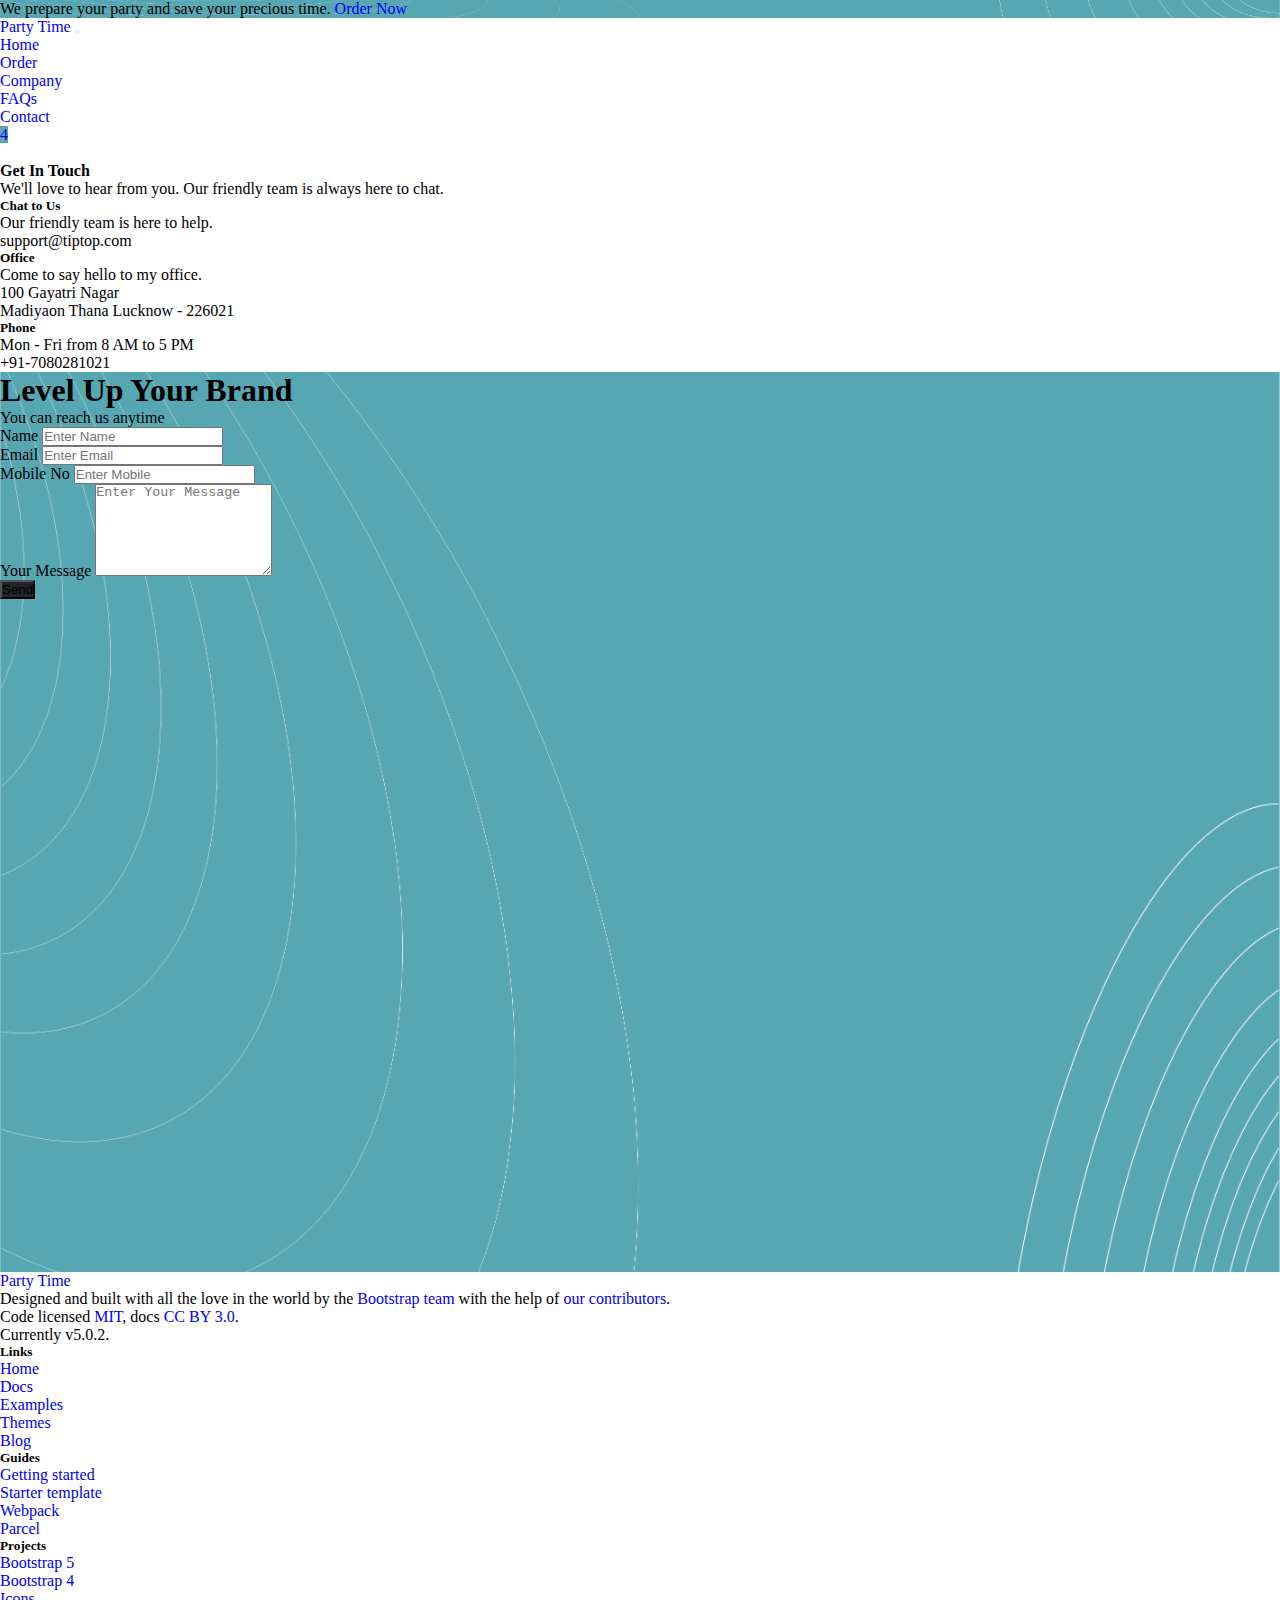
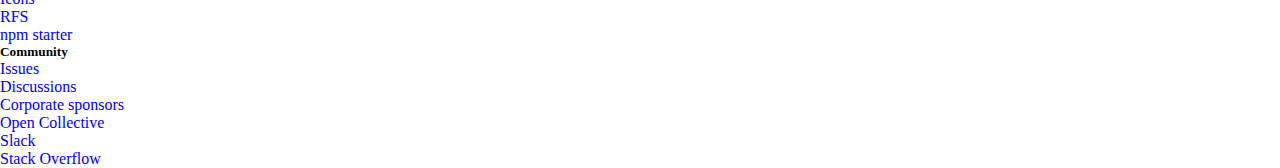
<file: contact.html>
<!doctype html>
<html lang="en">

<head>
    <!-- Required meta tags -->
    <meta charset="utf-8">
    <meta name="viewport" content="width=device-width, initial-scale=1">

    <!-- Font Awesome -->
    <link rel="stylesheet" href="https://cdnjs.cloudflare.com/ajax/libs/font-awesome/6.1.1/css/all.min.css"
        integrity="sha512-KfkfwYDsLkIlwQp6LFnl8zNdLGxu9YAA1QvwINks4PhcElQSvqcyVLLD9aMhXd13uQjoXtEKNosOWaZqXgel0g=="
        crossorigin="anonymous" referrerpolicy="no-referrer" />
    <!-- Bootstrap CSS -->
    <link href="https://cdn.jsdelivr.net/npm/bootstrap@5.0.2/dist/css/bootstrap.min.css" rel="stylesheet"
        integrity="sha384-EVSTQN3/azprG1Anm3QDgpJLIm9Nao0Yz1ztcQTwFspd3yD65VohhpuuCOmLASjC" crossorigin="anonymous">
    <!-- Custom CSS -->
    <link rel="stylesheet" href="css/style.css">
    <title>Tip Top Order | Lets do party</title>
</head>

<body class="bg-dark">
    <div class="container-fluid bg-info p-2 text-light text-center top-bar">
        We prepare your party and save your precious time. <a href="#" class="text-light">Order Now</a>
    </div>
<!-- Navbar -->
    <nav class="navbar navbar-expand-lg navbar-dark bg-dark">
        <div class="container">
            <a class="navbar-brand" href="#">
                <i class="fa-solid fa-champagne-glasses"></i> Party Time
            </a>
            <button class="navbar-toggler" type="button" data-bs-toggle="collapse"
                data-bs-target="#navbarSupportedContent" aria-controls="navbarSupportedContent" aria-expanded="false"
                aria-label="Toggle navigation">
                <span class="navbar-toggler-icon"></span>
            </button>
            <div class="collapse navbar-collapse" id="navbarSupportedContent">
                <ul class="navbar-nav ms-auto mb-2 mb-lg-0">
                    <li class="nav-item">
                        <a class="nav-link active" aria-current="page" href="index.html">Home</a>
                    </li>
                    <li class="nav-item">
                        <a class="nav-link" href="#">Order</a>
                    </li>
                    <li class="nav-item">
                        <a class="nav-link" href="#">Company</a>
                    </li>
                    <li class="nav-item">
                        <a class="nav-link" href="#">FAQs</a>
                    </li>
                    <li class="nav-item">
                        <a class="nav-link" href="contact.html">Contact</a>
                    </li>
                    <li class="nav-item mx-2">
                        <a class="nav-link btn btn-info text-dark" href="#" tabindex="-1" aria-disabled="true">
                            <i class="fa-solid fa-cart-shopping"></i>
                            <span class="badge bg-secondary">4</span>
                        </a>
                    </li>
                    <li class="nav-item">
                        <a class="nav-link" href="#">
                            <i class="fa-solid fa-magnifying-glass"></i>
                        </a>
                    </li>
                </ul>
            </div>
        </div>
    </nav>
<!-- //Navbar -->

<!-- Contact -->
<section id="contact" class=" mt-3 ">
    <div class="container">
        <div class="row">
            <div class="col-md-6 p-5 text-light">
                <h4 class="text-info">Get In Touch</h4>
                <p>
                    We'll love to hear from you. Our friendly team is always here to chat.
                </p>
                <div class="d-flex mt-5">
                    <i class="fa-solid fa-envelope fs-4 me-2 text-info"></i>
                    <span>
                        <h5 class="text-info">Chat to Us</h5>
                        <p>
                            Our friendly team is here to help.
                            <br>
                            support@tiptop.com
                        </p>
                    </span>
                </div>
                <div class="d-flex mt-5">
                    <i class="fa-solid fa-location-dot fs-4 me-2 text-info"></i>
                    <span>
                        <h5 class="text-info">Office</h5>
                        <p>
                            Come to say hello to my office.
                            <br>
                            100 Gayatri Nagar 
                            <br>
                            Madiyaon Thana Lucknow - 226021
                        </p>
                    </span>
                </div>
                <div class="d-flex mt-5">
                    <i class="fa-solid fa-phone fs-4 me-2 text-info"></i>
                    <span>
                        <h5 class="text-info">Phone</h5>
                        <p>
                            Mon - Fri from 8 AM to 5 PM
                            <br>
                            +91-7080281021
                        </p>
                    </span>
                </div>
            </div>
            <div class="col-md-6 p-5 contact-form">
                <form action="#">
                    <h1>Level Up Your Brand</h1>
                    <p class="lead fw-normal">You can reach us anytime</p>
                    <div class="form-group">
                        <label for="name">Name</label>
                        <input type="text" name="name" id="name" class="form-control" placeholder="Enter Name">
                    </div>
                    <div class="form-group my-3">
                        <label for="email">Email</label>
                        <input type="text" name="email" id="email" class="form-control" placeholder="Enter Email">
                    </div>
                    <div class="form-group">
                        <label for="mobile">Mobile No</label>
                        <input type="text" name="mobile" id="mobile" class="form-control" placeholder="Enter Mobile">
                    </div>
                    <div class="form-group my-3">
                        <label for="message">Your Message</label>
                        <textarea type="text" name="message" id="message" rows="6" class="form-control" placeholder="Enter Your Message"></textarea>
                    </div>
                    <div class="form-group mt-4 text-center">
                        <button class="btn btn-dark px-5 btn-lg">Send</button>
                    </div>
                </form>
            </div>
        </div>
    </div>
</section>
<!-- //Contact -->

    <!-- Footer -->
    <footer class="bd-footer py-5 mt-5 bg-dark text-light">
        <div class="container py-5">
            <div class="row">
                <div class="col-lg-3 mb-3">
                    <a class="d-inline-flex align-items-center mb-2 link-light text-decoration-none" href="/"
                        aria-label="Bootstrap">
                        <span class="display-6 fw-bold"><i class="fa-solid fa-champagne-glasses"></i> Party Time</span>
                    </a>
                    <ul class="list-unstyled small text-muted">
                        <li class="mb-2">Designed and built with all the love in the world by the <a
                                href="/docs/5.0/about/team/">Bootstrap team</a> with the help of <a
                                href="https://github.com/twbs/bootstrap/graphs/contributors">our contributors</a>.</li>
                        <li class="mb-2">Code licensed <a href="https://github.com/twbs/bootstrap/blob/main/LICENSE"
                                target="_blank" rel="license noopener">MIT</a>, docs <a
                                href="https://creativecommons.org/licenses/by/3.0/" target="_blank"
                                rel="license noopener">CC BY 3.0</a>.</li>
                        <li class="mb-2">Currently v5.0.2.</li>
                    </ul>
                </div>
                <div class="col-6 col-lg-2 offset-lg-1 mb-3">
                    <h5>Links</h5>
                    <ul class="list-unstyled">
                        <li class="mb-2"><a href="/">Home</a></li>
                        <li class="mb-2"><a href="/docs/5.0/">Docs</a></li>
                        <li class="mb-2"><a href="/docs/5.0/examples/">Examples</a></li>
                        <li class="mb-2"><a href="https://themes.getbootstrap.com/">Themes</a></li>
                        <li class="mb-2"><a href="https://blog.getbootstrap.com/">Blog</a></li>
                    </ul>
                </div>
                <div class="col-6 col-lg-2 mb-3">
                    <h5>Guides</h5>
                    <ul class="list-unstyled">
                        <li class="mb-2"><a href="/docs/5.0/getting-started/">Getting started</a></li>
                        <li class="mb-2"><a href="/docs/5.0/examples/starter-template/">Starter template</a></li>
                        <li class="mb-2"><a href="/docs/5.0/getting-started/webpack/">Webpack</a></li>
                        <li class="mb-2"><a href="/docs/5.0/getting-started/parcel/">Parcel</a></li>
                    </ul>
                </div>
                <div class="col-6 col-lg-2 mb-3">
                    <h5>Projects</h5>
                    <ul class="list-unstyled">
                        <li class="mb-2"><a href="https://github.com/twbs/bootstrap">Bootstrap 5</a></li>
                        <li class="mb-2"><a href="https://github.com/twbs/bootstrap/tree/v4-dev">Bootstrap 4</a></li>
                        <li class="mb-2"><a href="https://github.com/twbs/icons">Icons</a></li>
                        <li class="mb-2"><a href="https://github.com/twbs/rfs">RFS</a></li>
                        <li class="mb-2"><a href="https://github.com/twbs/bootstrap-npm-starter">npm starter</a></li>
                    </ul>
                </div>
                <div class="col-6 col-lg-2 mb-3">
                    <h5>Community</h5>
                    <ul class="list-unstyled">
                        <li class="mb-2"><a href="https://github.com/twbs/bootstrap/issues">Issues</a></li>
                        <li class="mb-2"><a href="https://github.com/twbs/bootstrap/discussions">Discussions</a></li>
                        <li class="mb-2"><a href="https://github.com/sponsors/twbs">Corporate sponsors</a></li>
                        <li class="mb-2"><a href="https://opencollective.com/bootstrap">Open Collective</a></li>
                        <li class="mb-2"><a href="https://bootstrap-slack.herokuapp.com/">Slack</a></li>
                        <li class="mb-2"><a href="https://stackoverflow.com/questions/tagged/bootstrap-5">Stack
                                Overflow</a></li>
                    </ul>
                </div>
            </div>
        </div>
    </footer>
    <!-- //Footer -->
    <script src="https://code.jquery.com/jquery-3.6.0.min.js"
        integrity="sha256-/xUj+3OJU5yExlq6GSYGSHk7tPXikynS7ogEvDej/m4=" crossorigin="anonymous"></script>
    <!-- Option 1: Bootstrap Bundle with Popper -->
    <script src="https://cdn.jsdelivr.net/npm/bootstrap@5.0.2/dist/js/bootstrap.bundle.min.js"
        integrity="sha384-MrcW6ZMFYlzcLA8Nl+NtUVF0sA7MsXsP1UyJoMp4YLEuNSfAP+JcXn/tWtIaxVXM"
        crossorigin="anonymous"></script>
    <script src="./js/myscript.js"></script>
</body>

</html>
</file>
<file: css/style.css>
* {
    margin: 0;
    padding: 0;
    box-sizing: border-box;
}

a {
    text-decoration: none;
}


:root{
    --primary-color: #2A9398;
    --secondary-color: #737575;
    --light-color: #F5FBFC;
    --dark-color: #181A1B;
    --no-color: transparent;
}

header{
    background: url(../images/background_1.png) no-repeat;
    background-size: cover;
    background-position: right;
}
 
.text-black {
    color: black;
}

.btn-info {
    background: url(../images/btn-bg.png) no-repeat center;
    background-size: cover;
}

.btn-dark {
    background: url(../images/bg-dark.png) no-repeat center;
    background-size: cover;
}

.top-bar {
    background: url(../images/bg-top.png) no-repeat center;
    background-size: cover;
}

section#about {
    background: url(../images/background_2.png) no-repeat;
    background-size: cover;
    background-position: right;
}

section#menu .menu-list{
    background: url(../images/background_3.png) no-repeat center;
    background-size: cover;
}

section#support .support-text,
.contact-form {
    background: url(../images/bg-box.png) no-repeat center;
    background-size: cover;
    height: 100vh;
}

section#call-store {
    background: url(../images/background_2.png) no-repeat;
    background-size: cover;
    background-position: right;
}

.counter-box {
	display: block;
	background: #f6f6f6;
	padding: 40px 20px 37px;
	text-align: center
}

.counter-box p {
	margin: 5px 0 0;
	padding: 0;
	color: #909090;
	font-size: 18px;
	font-weight: 500
}

.counter-box i {
	font-size: 60px;
	margin: 0 0 15px;
	color: #d2d2d2
}

.counter { 
	display: block;
	font-size: 32px;
	font-weight: 700;
	color: #666;
	line-height: 28px
}

.counter-box.colored {
      background: #3acf87;
}

.counter-box.colored p,
.counter-box.colored i,
.counter-box.colored .counter {
	color: #fff
}
</file>
